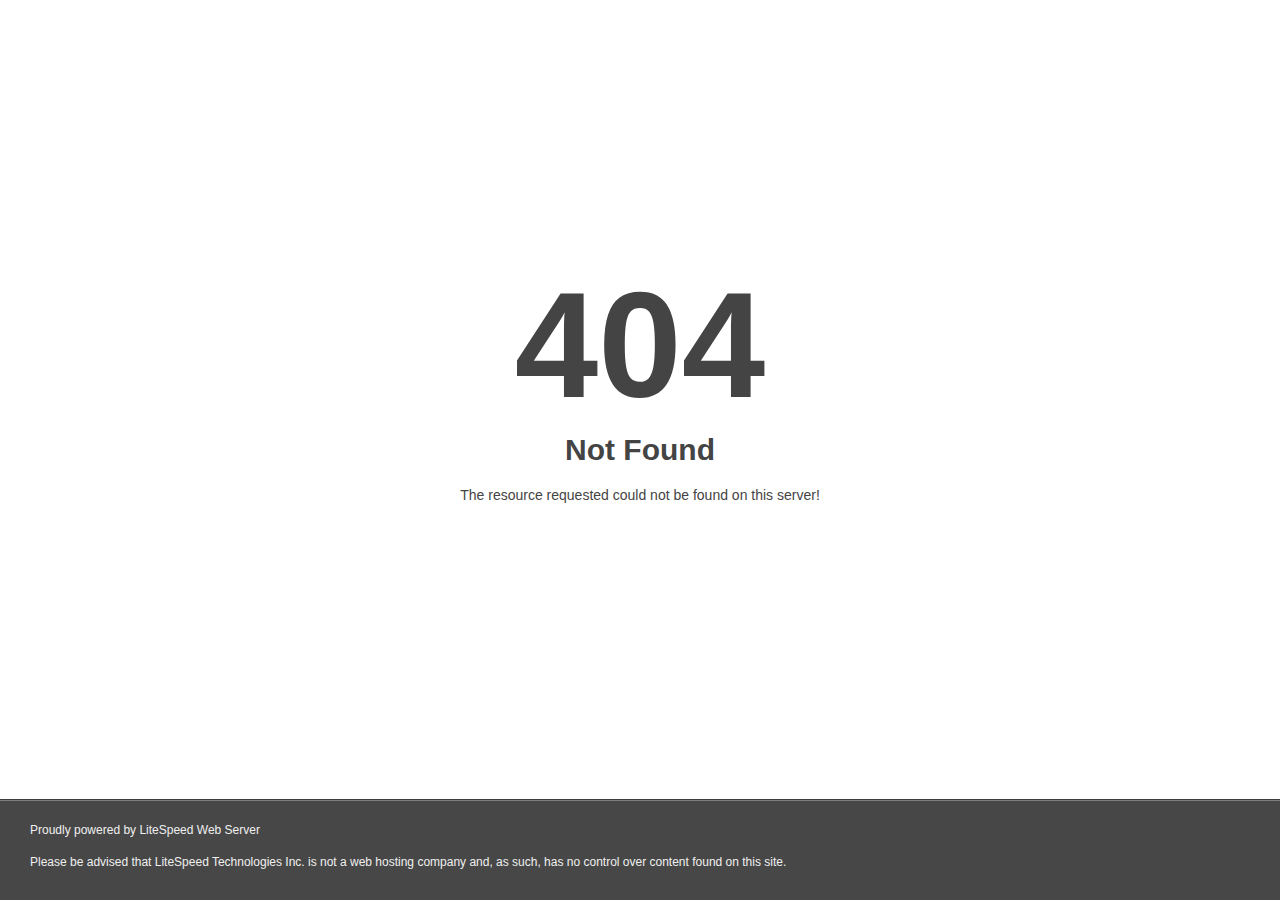
<file: assets/images/shapes/client-carousel-bg-1-1.html>
<!DOCTYPE html>
<html style="height:100%">
<head>
<meta name="viewport" content="width=device-width, initial-scale=1, shrink-to-fit=no" />
<title> 404 Not Found
</title></head>
<body style="color: #444; margin:0;font: normal 14px/20px Arial, Helvetica, sans-serif; height:100%; background-color: #fff;">
<div style="height:auto; min-height:100%; ">     <div style="text-align: center; width:800px; margin-left: -400px; position:absolute; top: 30%; left:50%;">
        <h1 style="margin:0; font-size:150px; line-height:150px; font-weight:bold;">404</h1>
<h2 style="margin-top:20px;font-size: 30px;">Not Found
</h2>
<p>The resource requested could not be found on this server!</p>
</div></div><div style="color:#f0f0f0; font-size:12px;margin:auto;padding:0px 30px 0px 30px;position:relative;clear:both;height:100px;margin-top:-101px;background-color:#474747;border-top: 1px solid rgba(0,0,0,0.15);box-shadow: 0 1px 0 rgba(255, 255, 255, 0.3) inset;">
<br>Proudly powered by LiteSpeed Web Server<p>Please be advised that LiteSpeed Technologies Inc. is not a web hosting company and, as such, has no control over content found on this site.</p></div></body></html>
</file>
